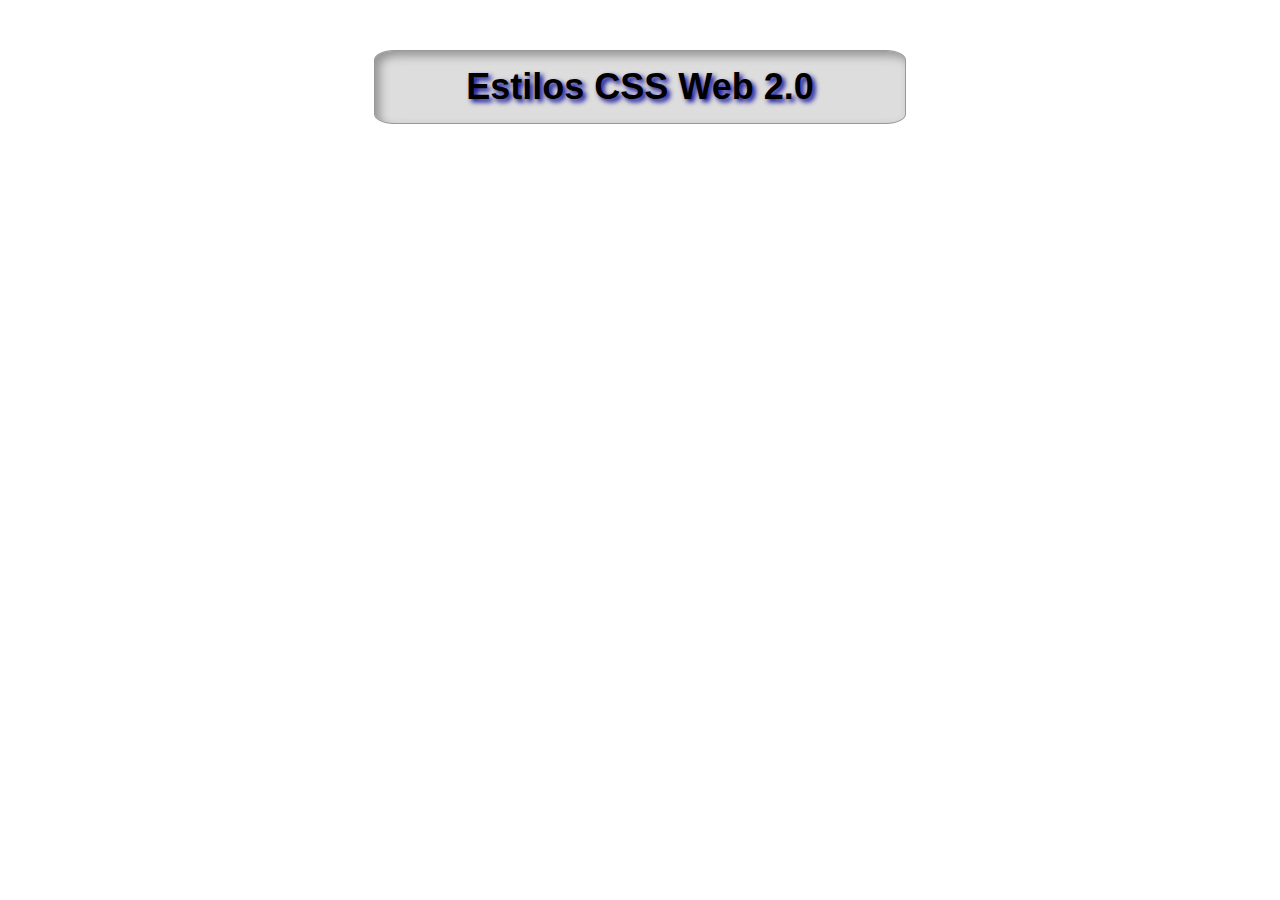
<file: capitulo_3.html>
<!DOCTYPE html>

<html lang="es">

<head>
	<meta charset="utf-8">
	<title>Capítulo 3: Propiedades CSS3</title>
	<link rel="stylesheet" type="text/css" href="./css/style_css3.css">
</head>

<body>
	<header id="principal">
		<span id="titulo">Estilos CSS Web 2.0</span>
	</header>
</body>
</file>
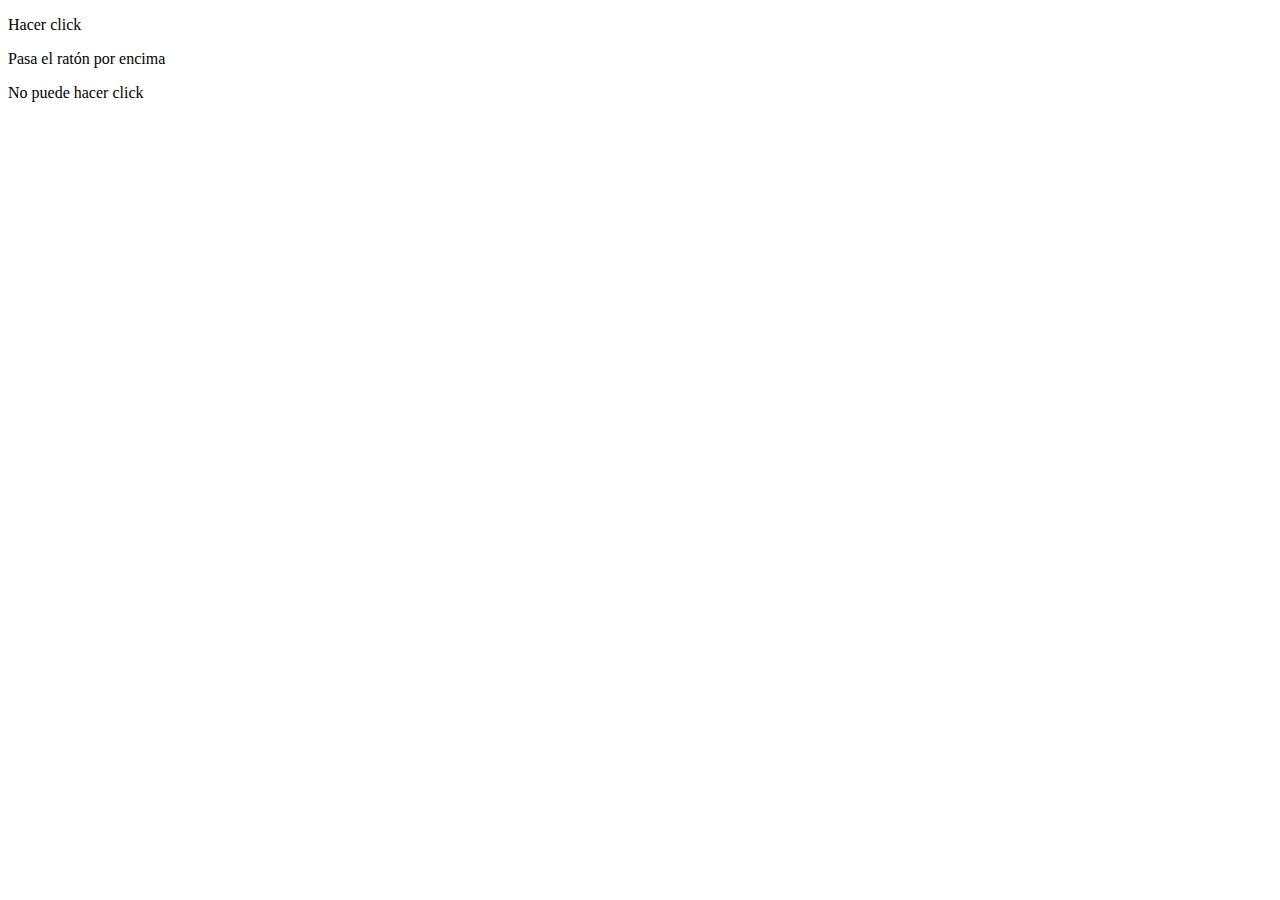
<file: capitulo_4.html>
<!DOCTYPE html>

<html lang="es">

<head>
	<meta charset="utf-8">
	<title>Capítulo 4: JavaScript</title>

	<!-- Javascript embedido -->
	<script>
		function mostrarAlerta() {
			alert('Bienvenido');
		}

		function hacerClick() {
			document.getElementsByTagName('p')[0].onclick=mostrarAlerta;
		}
		window.onload=mostrarAlerta;
	</script>
</head>

<body>
	<div id="principal">
		<!-- JavaScript en línea -->
		<p onclick="alert('Has hecho click')">Hacer click</p>
		<p onmouseover="alert('Has pasado el ratón por encima')">Pasa el ratón por encima</p>
		<p>No puede hacer click</p>
	</div>
</body>
</file>
<file: css/style_css3.css>
body {
	text-align: center;
}

#principal {
	display: block;
	width: 500px;
	margin: 50px auto;
	padding: 15px;
	text-align: center;
	border: 1px solid #999999;
	background: #DDDDDD;

	/* Ya no hace falta utilizar esto porque ya no esta en fase experimental
	-moz-border-radius: 20px;
	-webkit-border-radius: 20px; */
	
	/*border-radius: 20px;*/

	border-radius: 20px / 10px;

	/* Ya no hace falta utilizar esto porque ya no esta en fase experimental
	-moz-border-radius: rgb(150,150,150) 5px 5px;
	-webkit-border-radius: rgb(150,150,150) 5px 5px; */

	box-shadow: rgb(150,150,150) 5px 5px 10px inset;


}

#titulo {
	font: bold 36px verdana, sans-serif;
	text-shadow: rgb(0,0,150) 3px 3px 5px;
}
</file>
